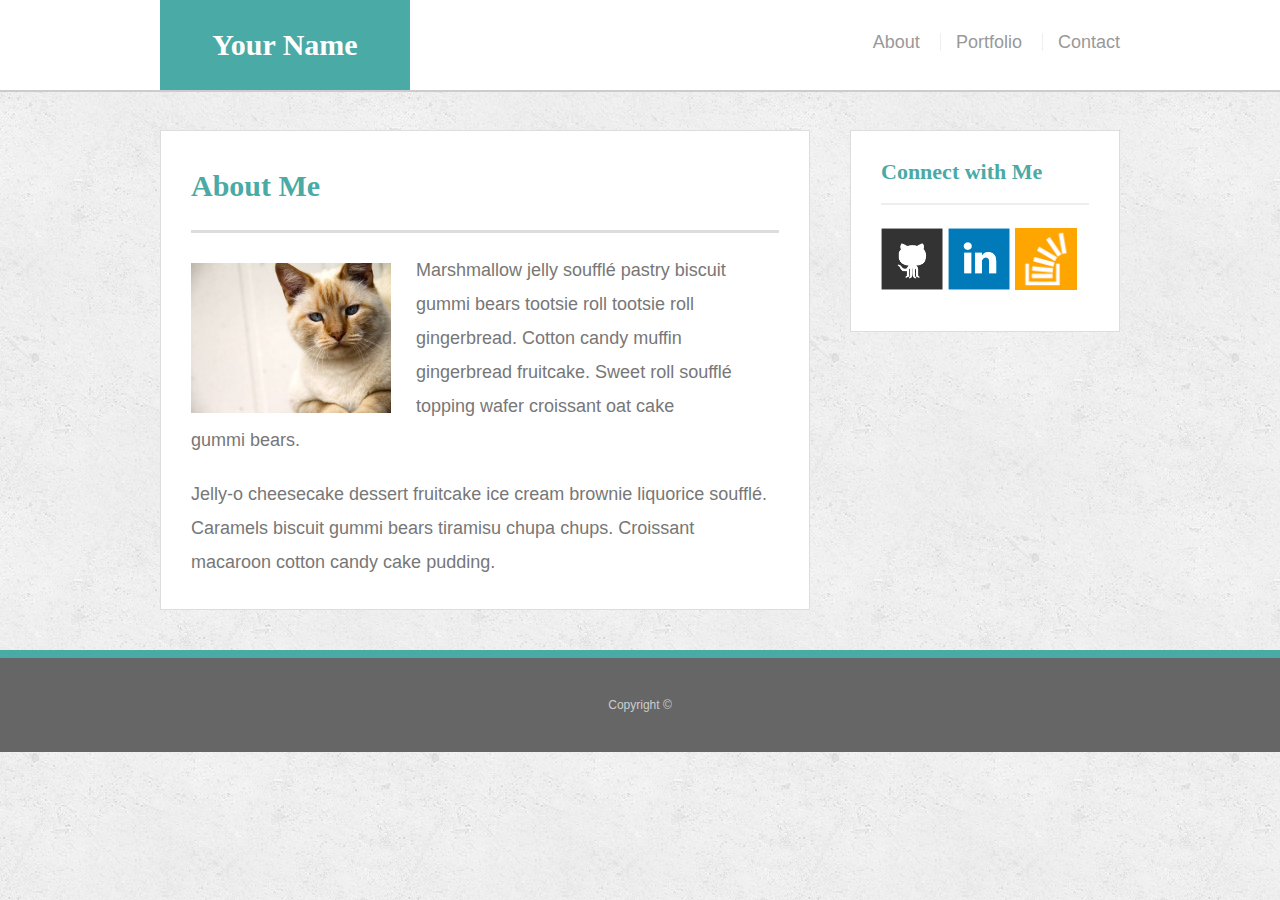
<file: index.html>
<!doctype html>
<html lang="en-us">

<head>
  <meta charset="UTF-8">
  <meta name="viewport" content="width=device-width, initial-scale=1">
  <title>About | Your Name</title>
  <link rel="stylesheet" type="text/css" href="assets/css/reset.css">
  <link rel="stylesheet" type="text/css" href="assets/css/style.css">
</head>

<body>

  <header id="masthead">
    <div class="container">
      <a href="index.html" id="logo">Your Name</a>
      <nav>
        <a href="index.html">About</a>
        <a href="portfolio.html">Portfolio</a>
        <a href="contact.html">Contact</a>
      </nav>
    </div>
  </header>

  <div id="main-container" class="container">
    <section class="main-section">
      <h1>About Me</h1>

      <img src="assets/images/cat.jpg" class="auth-image" alt="Your Name">

      <p>Marshmallow jelly souffl&eacute; pastry biscuit gummi bears tootsie roll tootsie roll gingerbread. Cotton candy muffin gingerbread fruitcake. Sweet roll souffl&eacute; topping wafer croissant oat cake gummi&nbsp;bears.</p>

      <p>Jelly-o cheesecake dessert fruitcake ice cream brownie liquorice souffl&eacute;. Caramels biscuit gummi bears tiramisu chupa chups. Croissant macaroon cotton candy cake pudding.</p>

    </section>

    <section class="sidebar">
      <div id="connect">
        <h2>Connect with Me</h2>

        <a href="#"><img src="assets/images/github-128.png" class="social" alt="GitHub" /></a>
        <a href="#"><img src="assets/images/linkedin-128.png" class="social" alt="LinkedIn" /></a>
        <a href="#"><img src="assets/images/stackoverflow-128.png" class="social" alt="Stack Overflow" /></a>
      </div>
    </section>
  </div>

  <footer>
    <div class="container">
      Copyright &copy; 
    </div>
  </footer>
</body>

</html>
</file>
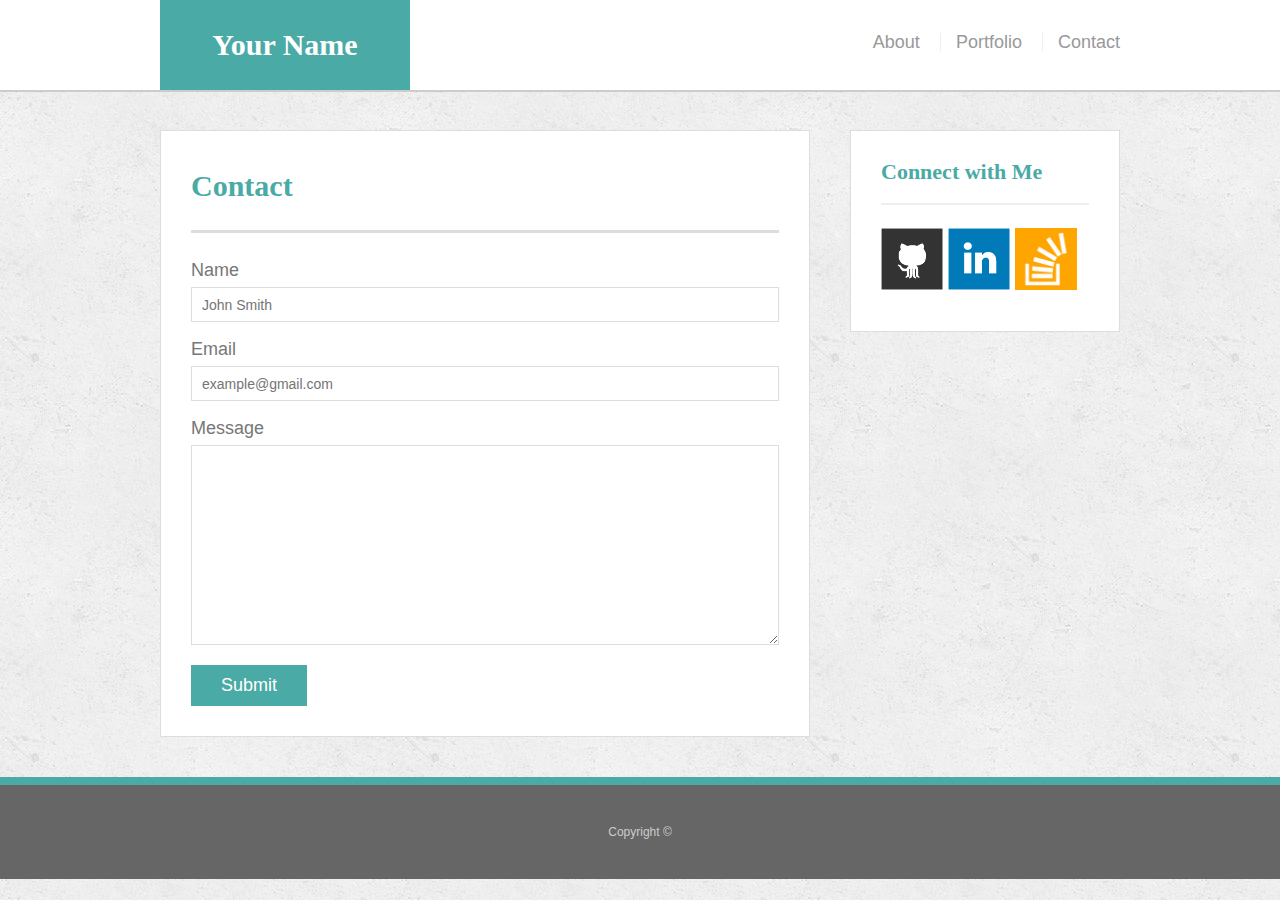
<file: contact.html>
<!doctype html>
<html lang="en-us">

<head>
  <meta charset="UTF-8">
  <meta name="viewport" content="width=device-width, initial-scale=1">
  <title>Contact | Your Name</title>
  <link rel="stylesheet" type="text/css" href="assets/css/reset.css">
  <link rel="stylesheet" type="text/css" href="assets/css/style.css">
</head>

<body>

  <header id="masthead">
    <div class="container">
      <a href="index.html" id="logo">Your Name</a>
      <nav>
        <a href="index.html">About</a>
        <a href="portfolio.html">Portfolio</a>
        <a href="contact.html">Contact</a>
      </nav>
    </div>
  </header>

  <div id="main-container" class="container">
    <section class="main-section">
      <h1>Contact</h1>

      <form id="contact-form">
        <ul>
          <li>
            <label for="name">Name</label>
            <input type="text" id="name" name="name" placeholder="John Smith" required="required">
          </li>
          <li>
            <label for="email">Email</label>
            <input type="email" id="email" name="email" placeholder="example@gmail.com" required="required">
          </li>
          <li>
            <label for="message">Message</label>
            <textarea id="message" name="message" required="required"></textarea>
          </li>
        </ul>
        <input type="submit">
      </form>

    </section>

    <section class="sidebar">
      <div id="connect">
        <h2>Connect with Me</h2>

        <a href="#"><img src="assets/images/github-128.png" class="social" alt="GitHub" /></a>
        <a href="#"><img src="assets/images/linkedin-128.png" class="social" alt="LinkedIn" /></a>
        <a href="#"><img src="assets/images/stackoverflow-128.png" class="social" alt="Stack Overflow" /></a>
      </div>
    </section>
  </div>

  <footer>
    <div class="container">
      Copyright &copy; 
    </div>
  </footer>
</body>

</html>
</file>
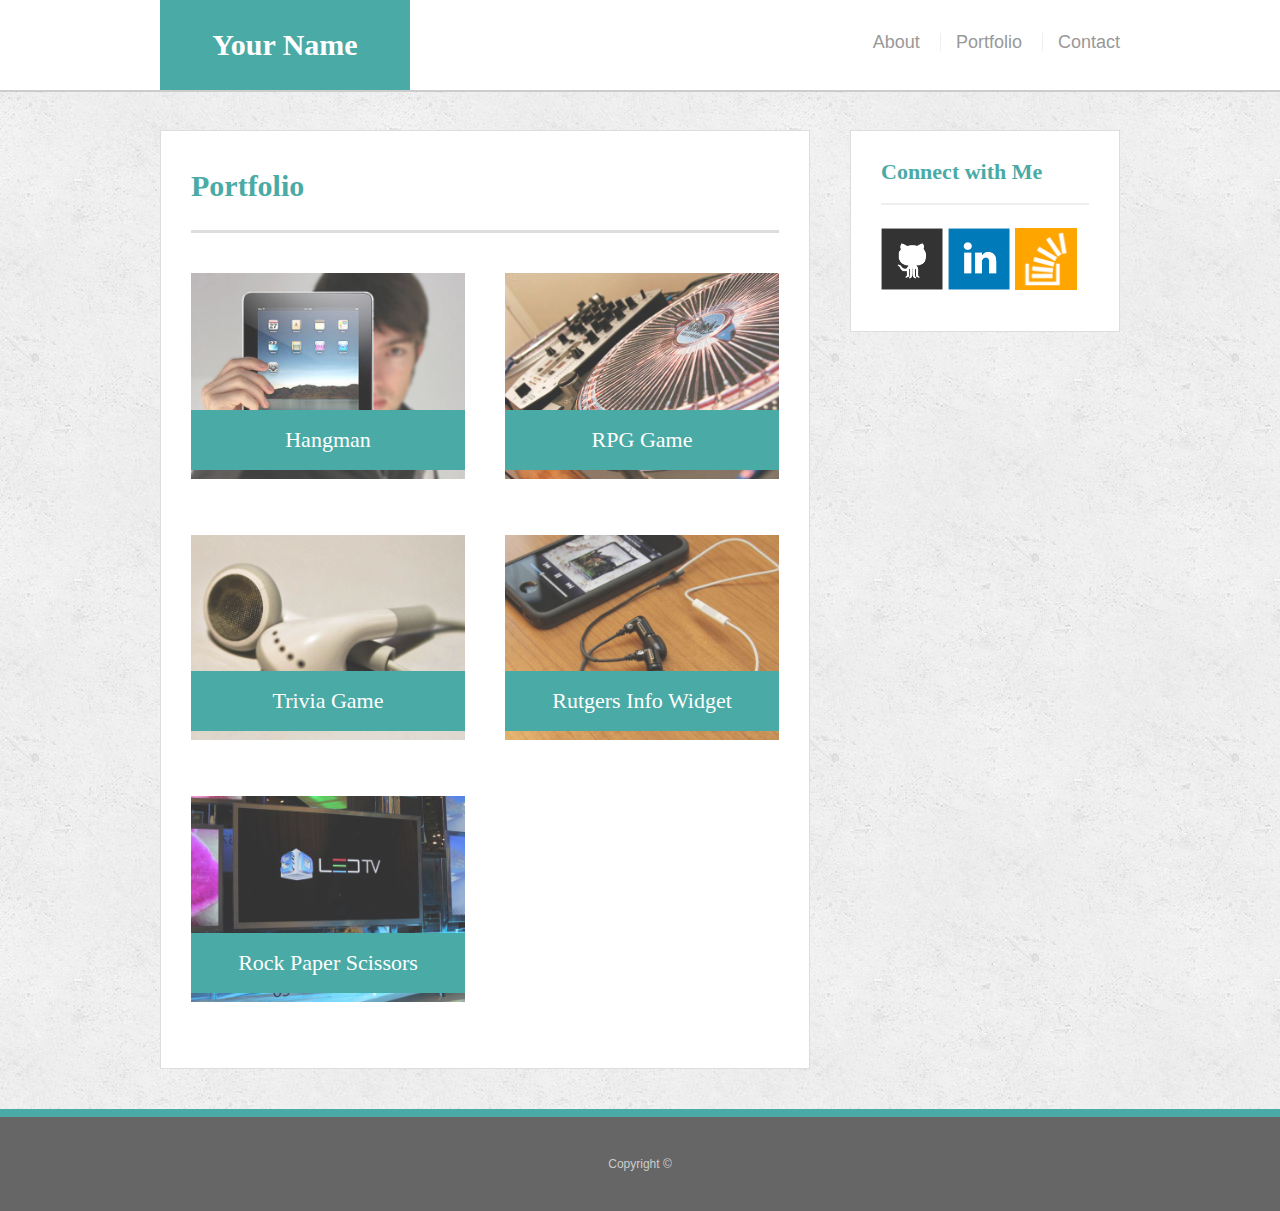
<file: portfolio.html>
<!doctype html>
<html lang="en-us">

<head>
  <meta charset="UTF-8">
  <meta name="viewport" content="width=device-width, initial-scale=1">
  <title>Portfolio | Your Name</title>
  <link rel="stylesheet" type="text/css" href="assets/css/reset.css">
  <link rel="stylesheet" type="text/css" href="assets/css/style.css">
</head>

<body>

  <header id="masthead">
    <div class="container">
      <a href="index.html" id="logo">Your Name</a>
      <nav>
        <a href="index.html">About</a>
        <a href="portfolio.html">Portfolio</a>
        <a href="contact.html">Contact</a>
      </nav>
    </div>
  </header>

  <div id="main-container" class="container">
    <section class="main-section">
      <h1>Portfolio</h1>

      <div class="work">
        <img src="assets/images/technics-q-c-640-480-1.jpg" alt="hangman">

        <h3>Hangman</h3>
      </div>
      <div class="work">
        <img src="assets/images/technics-q-c-640-480-2.jpg" alt="RPG Game">

        <h3>RPG Game</h3>
      </div>
      <div class="work">
        <img src="assets/images/technics-q-c-640-480-5.jpg" alt="Trivia Game">

        <h3>Trivia Game</h3>
      </div>
      <div class="work">
        <img src="assets/images/technics-q-c-640-480-7.jpg" alt="Rutgers Info Widget">

        <h3>Rutgers Info Widget</h3>
      </div>
      <div class="work">
        <img src="assets/images/technics-q-c-640-480-9.jpg" alt="Rock Paper Scissors">

        <h3>Rock Paper Scissors</h3>
      </div>

    </section>

    <section class="sidebar">
      <div id="connect">
        <h2>Connect with Me</h2>

        <a href="#"><img src="assets/images/github-128.png" class="social" alt="GitHub" /></a>
        <a href="#"><img src="assets/images/linkedin-128.png" class="social" alt="LinkedIn" /></a>
        <a href="#"><img src="assets/images/stackoverflow-128.png" class="social" alt="Stack Overflow" /></a>
      </div>
    </section>
  </div>

  <footer>
    <div class="container">
      Copyright &copy; 
    </div>
  </footer>
</body>

</html>
</file>
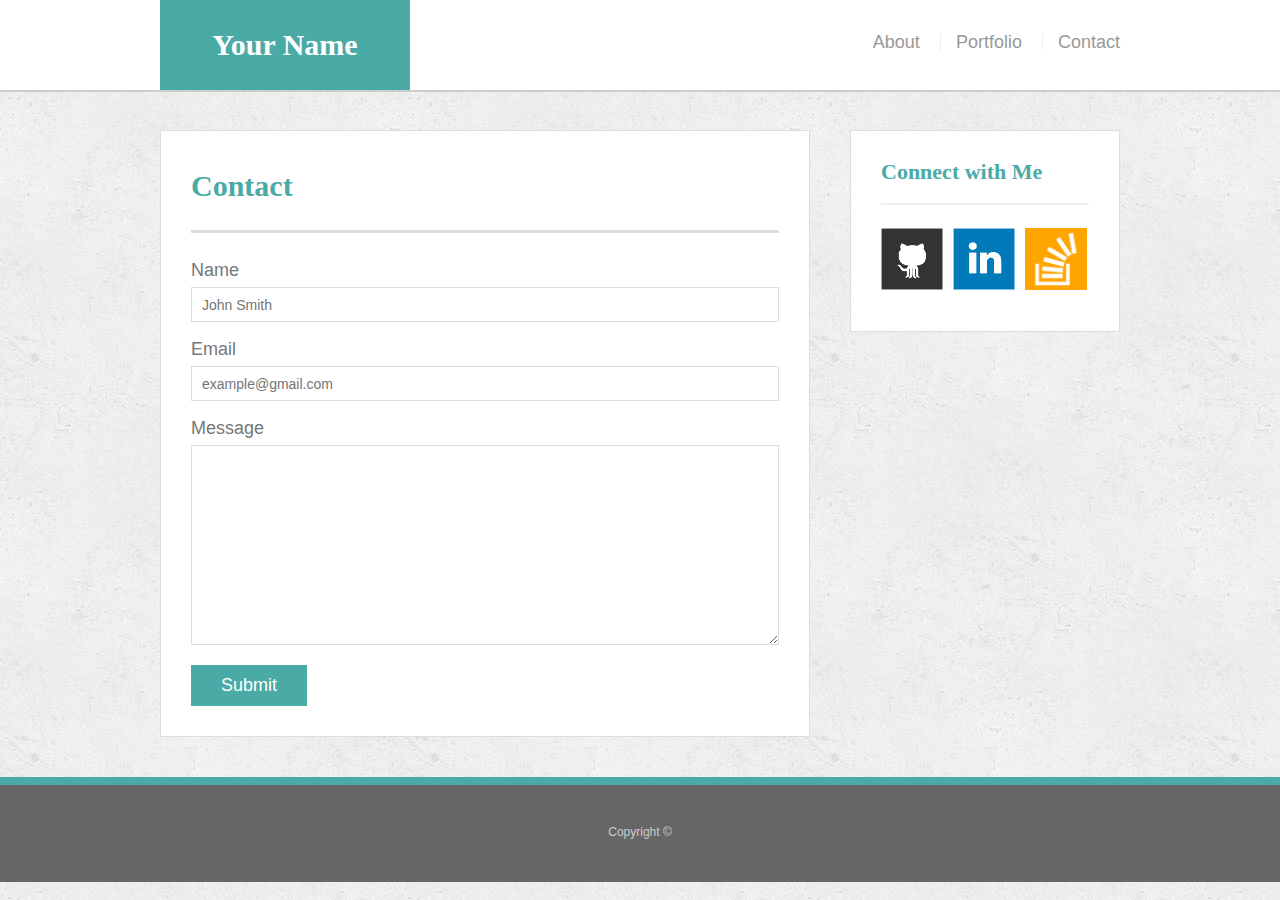
<file: bonus/hover-styles.html>
<!doctype html>
<html lang="en-us">

<head>
  <meta charset="UTF-8">
  <title>Hover Styling</title>
  <link rel="stylesheet" type="text/css" href="assets/css/reset.css">
  <link rel="stylesheet" type="text/css" href="assets/css/style.css">
</head>

<body>

  <header id="masthead">
    <div class="container">
      <a href="#" id="logo">Your Name</a>
      <nav>
        <a href="#">About</a>
        <a href="#">Portfolio</a>
        <a href="#">Contact</a>
      </nav>
    </div>
  </header>

  <div id="main-container" class="container">
    <section class="main-section">
      <h1>Contact</h1>

      <form id="contact-form">
        <ul>
          <li>
            <label for="name">Name</label>
            <input type="text" id="name" name="name" placeholder="John Smith" required="required">
          </li>
          <li>
            <label for="email">Email</label>
            <input type="email" id="email" name="email" placeholder="example@gmail.com" required="required">
          </li>
          <li>
            <label for="message">Message</label>
            <textarea id="message" name="message" required="required"></textarea>
          </li>
        </ul>
        <input type="submit">
      </form>

    </section>

    <section class="sidebar">
      <div id="connect">
        <h2>Connect with Me</h2>

        <img src="assets/images/github-128.png" class="social" alt="Github">
        <img src="assets/images/linkedin-128.png" class="social" alt="LinkedIn">
        <img src="assets/images/stackoverflow-128.png" class="social" alt="Stack Overflow">
      </div>
    </section>
  </div>

  <footer>
    <div class="container">
      Copyright &copy;
    </div>
  </footer>
</body>

</html>
</file>
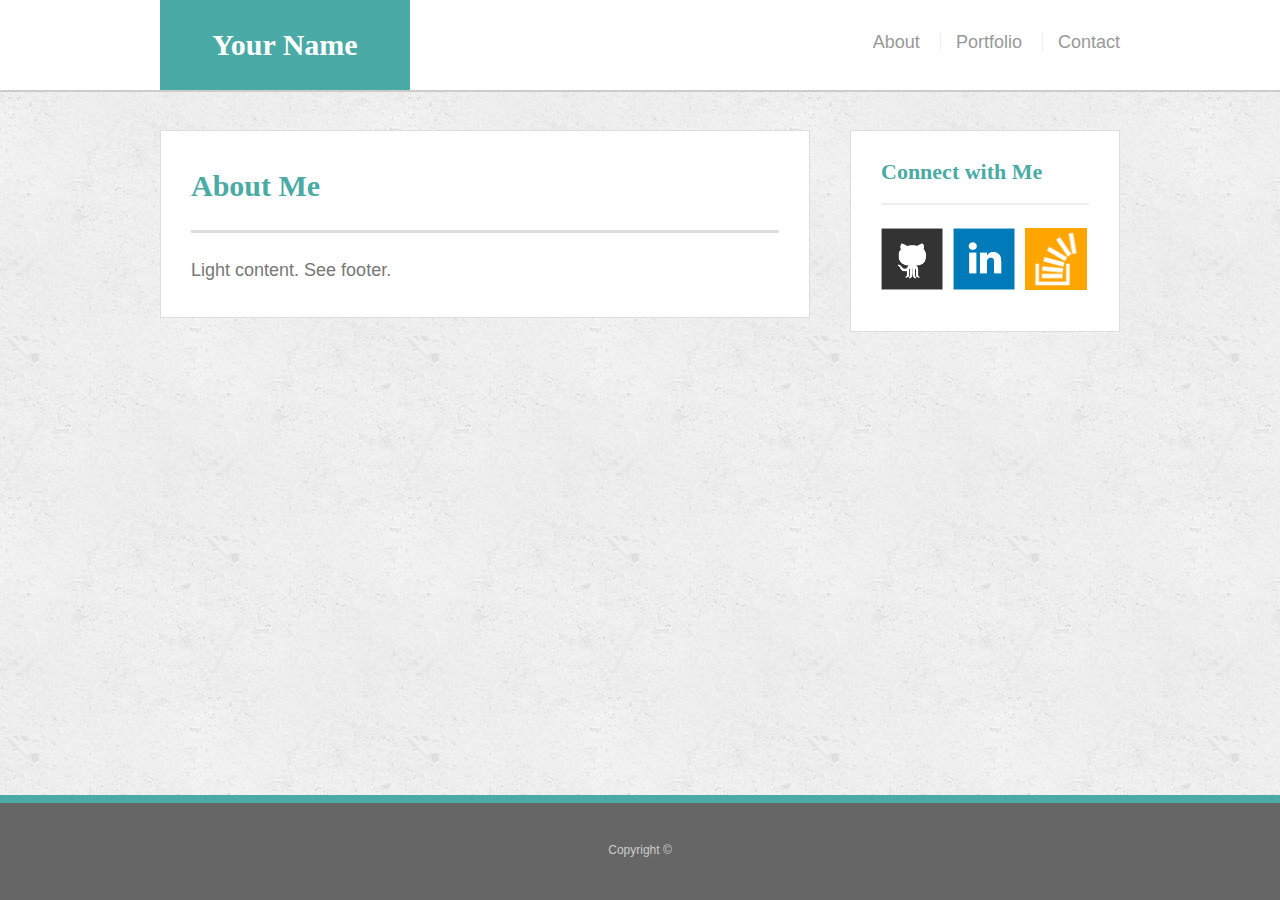
<file: bonus/sticky-footer.html>
<!doctype html>
<html lang="en-us">

<head>
  <meta charset="UTF-8">
  <title>Sticky Footer</title>
  <link rel="stylesheet" type="text/css" href="assets/css/reset.css">
  <link rel="stylesheet" type="text/css" href="assets/css/style.css">
</head>

<body>

  <header id="masthead">
    <div class="container">
      <a href="#" id="logo">Your Name</a>
      <nav>
        <a href="#">About</a>
        <a href="#">Portfolio</a>
        <a href="#">Contact</a>
      </nav>
    </div>
  </header>

  <div class="wrapper">
    <div id="main-container" class="container">
      <section class="main-section">
        <h1>About Me</h1>

        <p>Light content. See footer.</p>

      </section>

      <section class="sidebar">
        <div id="connect">
          <h2>Connect with Me</h2>

          <img src="assets/images/github-128.png" class="social" alt="Github">
          <img src="assets/images/linkedin-128.png" class="social" alt="LinkedIn">
          <img src="assets/images/stackoverflow-128.png" class="social" alt="Stack Overflow">
        </div>
      </section>

      <div class="push"></div>
    </div>
  </div>

  <footer>
    <div class="container">
      Copyright &copy; 
    </div>
  </footer>
</body>

</html>
</file>
<file: assets/css/style.css>
body {
  font-family: Arial, "Helvetica Neue", Helvetica, sans-serif;
  font-size: 18px;
  line-height: 34px;
  color: #777;
  background: url("../images/concrete_seamless.png");
}

* {
  box-sizing: border-box;
}

/* general */

.container {
  width: 100%;
  max-width: 960px;
  margin: 0 auto;
  clear: both;
}

h1,
h2,
h3,
p {
  margin-bottom: 20px;
}

p:last-child {
  margin-bottom: 0;
}

h1,
h2,
h3 {
  font-family: Georgia, Times, "Times New Roman", serif;
  font-weight: 700;
  color: #4aaaa5;
}

h1 {
  padding-bottom: 20px;
  font-size: 30px;
  line-height: 49px;
  border-bottom: 3px solid #ddd;
}

h2,
h3 {
  font-size: 22px;
}

/* header */

#masthead {
  position: fixed;
  z-index: 99;
  width: 100%;
  margin: 0 0 30px;
  overflow: auto;
  color: #fff;
  background: #fff;
  border-bottom: 2px solid #ccc;
}

#logo {
  float: left;
  width: 250px;
  height: 90px;
  font-family: Georgia, Times, "Times New Roman", serif;
  font-size: 30px;
  font-weight: 700;
  line-height: 90px;
  color: #fff;
  text-align: center;
  text-decoration: none;
  background: #4aaaa5;
}

nav {
  float: right;
  margin-top: 25px;
}

nav a {
  display: inline-block;
  padding-left: 15px;
  margin-left: 15px;
  line-height: 18px;
  color: #999;
  text-decoration: none;
  border-left: 1px solid #efefef;
}

nav a:first-child {
  border-left: 0 none;
}

/* footer */

footer {
  padding: 30px 0;
  clear: both;
  font-size: 12px;
  color: #fff;
  color: #ccc;
  text-align: center;
  background: #666;
  border-top: 8px solid #4aaaa5;
}

/* sidebar */

.sidebar {
  float: right;
  width: 100%;
  max-width: 270px;
  padding: 30px;
  margin-bottom: 20px;
  background: #fff;
  border: 1px solid #ddd;
}

h3,
.sidebar h2 {
  padding-bottom: 20px;
  margin-bottom: 15px;
  line-height: 22px;
  border-bottom: 2px solid #eee;
}

.social {
  width: 62px;
  height: 62px;
  margin-top: 8px;
  margin-right: 5px;
}

.social:last-child {
  margin-right: 0;
}

/* main */

#main-container {
  padding-top: 130px;
}

.main-section {
  float: left;
  width: 100%;
  max-width: 650px;
  padding: 30px;
  margin: 0 0 40px;
  background: #fff;
  border: 1px solid #ddd;
}

/* portfolio page */

.work {
  position: relative;
  float: left;
  width: 274px;
  margin: 20px 0 25px;
  overflow: auto;
}

.work:nth-child(even) {
  margin-right: 40px;
}

.work img {
  width: 100%;
  border: 0 none;
  opacity: 0.8;
}

.work h3 {
  position: absolute;
  bottom: 20px;
  width: 100%;
  padding: 15px;
  margin-bottom: 0;
  font-weight: 300;
  line-height: 30px;
  color: #fff;
  text-align: center;
  background: #4aaaa5;
  border-bottom: 0;
}

.auth-image {
  float: left;
  width: 200px;
  height: auto;
  margin-top: 10px;
  margin-right: 25px;
}

/* contact page */

#contact-form ul {
  margin-bottom: 20px;
}

#contact-form li {
  margin-bottom: 10px;
}

label,
input[type=text],
input[type=email],
textarea {
  display: block;
  width: 100%;
}

input[type=text],
input[type=email],
textarea {
  height: 35px;
  padding: 0 10px;
  font-size: 14px;
  border: 1px solid #ddd;
}

textarea {
  height: 200px;
}

input[type=submit] {
  padding: 10px 30px;
  font-size: 18px;
  color: #fff;
  cursor: pointer;
  background: #4aaaa5;
  border: 0 none;
}

/*Viewport*/
@media screen and (max-width: 980px) {
#logo{
  margin-left: 98px;
}
nav{
  margin-right: 40px;
}
.sidebar{
  margin-right: 40px;
}
.main-section p{
  font-size: 17px;
  clear: both;
}
.main-section{
  margin-left: 100px;
  width:40%;
}
.main-section img{
  width:100%;
  margin-bottom: 20px;

}

}

/* Additional Screen Sizes */

/* Width at 768px and below */
@media screen and (max-width: 768px) {
#logo{
  margin-left: 10px;
}
nav{
  margin-right: 100px;
  font-size: 15px;
}
.main-section{
  width:100%;
  margin-left:10px;
  margin-right:10px;
}
.main-section p{
  width: 100%;
  clear: none;
}
.main-section img{
  width:50%;
  float:left;
}
.sidebar{
  clear: both;
  width: 90%;
  float: none;
  max-width: none;
  margin-left: 10px;
}
.work img{
  width:100%;
}

}

/* Width at 640px and below */
@media screen and (max-width: 640px) {
#masthead{
  position: static;
}
#main-container{
  padding: 0;
}
nav {
  width:100%;
  margin: 20px 10px;
}
nav a {
  width:30%;
  text-align: center;
}
#logo{
  margin-left: 0;
  width: 100%;
}
.main-section{
  margin-top: 20px;
}
.main-section img{
  width: 100%;
}
.main-section p{
  clear: both;
  font-size: 15px;
}
.sidebar{
  margin-left:30px;
}
}
</file>
<file: bonus/assets/css/style.css>
body {
  font-family: Arial, "Helvetica Neue", Helvetica, sans-serif;
  font-size: 18px;
  line-height: 34px;
  color: #777;
  background: url("../images/concrete_seamless.png");
}

* {
  box-sizing: border-box;
  margin: 0;
}

/* sticky footer styling */

/* https://css-tricks.com/snippets/css/sticky-footer/ */

html,
body {
  height: 100%;
}

.wrapper {
  height: auto !important;
  height: 100%;
  min-height: 100%;
  margin: 0 auto -105px;
}

footer,
.push {
  height: 105px;
}

/* end sticky footer styling */

/* start hover styling */

#logo:hover,
input[type=submit]:hover {
  background: #5e7f7e;
}

nav a:hover {
  color: #5e7f7e;
}

.social:hover {
  cursor: pointer;
  opacity: 0.8;
}

/* end hover styling */

/* general styling */

.container {
  width: 100%;
  max-width: 960px;
  margin: 0 auto;
  clear: both;
}

h1,
h2,
h3,
p {
  margin-bottom: 20px;
}

p:last-child {
  margin-bottom: 0;
}

h1,
h2,
h3 {
  font-family: Georgia, Times, "Times New Roman", serif;
  font-weight: 700;
  color: #4aaaa5;
}

h1 {
  padding-bottom: 20px;
  font-size: 30px;
  line-height: 49px;
  border-bottom: 3px solid #ddd;
}

h2,
h3 {
  font-size: 22px;
}

/* header */

#masthead {
  position: fixed;
  z-index: 99;
  width: 100%;
  margin: 0 0 30px;
  overflow: auto;
  color: #fff;
  background: #fff;
  border-bottom: 2px solid #ccc;
}

#logo {
  float: left;
  width: 250px;
  height: 90px;
  font-family: Georgia, Times, "Times New Roman", serif;
  font-size: 30px;
  font-weight: 700;
  line-height: 90px;
  color: #fff;
  text-align: center;
  text-decoration: none;
  background: #4aaaa5;
}

nav {
  float: right;
  margin-top: 25px;
}

nav a {
  display: inline-block;
  padding-left: 15px;
  margin-left: 15px;
  line-height: 18px;
  color: #999;
  text-decoration: none;
  border-left: 1px solid #efefef;
}

nav a:first-child {
  border-left: 0 none;
}

/* footer */

footer {
  padding: 30px 0;
  clear: both;
  font-size: 12px;
  color: #fff;
  color: #ccc;
  text-align: center;
  background: #666;
  border-top: 8px solid #4aaaa5;
}

/* sidebar */

.sidebar {
  float: right;
  width: 100%;
  max-width: 270px;
  padding: 30px;
  margin-bottom: 20px;
  background: #fff;
  border: 1px solid #ddd;
}

h3,
.sidebar h2 {
  padding-bottom: 20px;
  margin-bottom: 15px;
  line-height: 22px;
  border-bottom: 2px solid #eee;
}

.social {
  width: 62px;
  height: 62px;
  margin-top: 8px;
  margin-right: 5px;
}

.social:last-child {
  margin-right: 0;
}

/* main */

#main-container {
  padding-top: 130px;
}

.main-section {
  float: left;
  width: 100%;
  max-width: 650px;
  padding: 30px;
  margin: 0 0 40px;
  background: #fff;
  border: 1px solid #ddd;
}

/* contact page */

#contact-form ul {
  margin-bottom: 20px;
}

#contact-form li {
  margin-bottom: 10px;
}

label,
input[type=text],
input[type=email],
textarea {
  display: block;
  width: 100%;
}

input[type=text],
input[type=email],
textarea {
  height: 35px;
  padding: 0 10px;
  font-size: 14px;
  border: 1px solid #ddd;
}

textarea {
  height: 200px;
}

input[type=submit] {
  padding: 10px 30px;
  font-size: 18px;
  color: #fff;
  cursor: pointer;
  background: #4aaaa5;
  border: 0 none;
}
</file>
